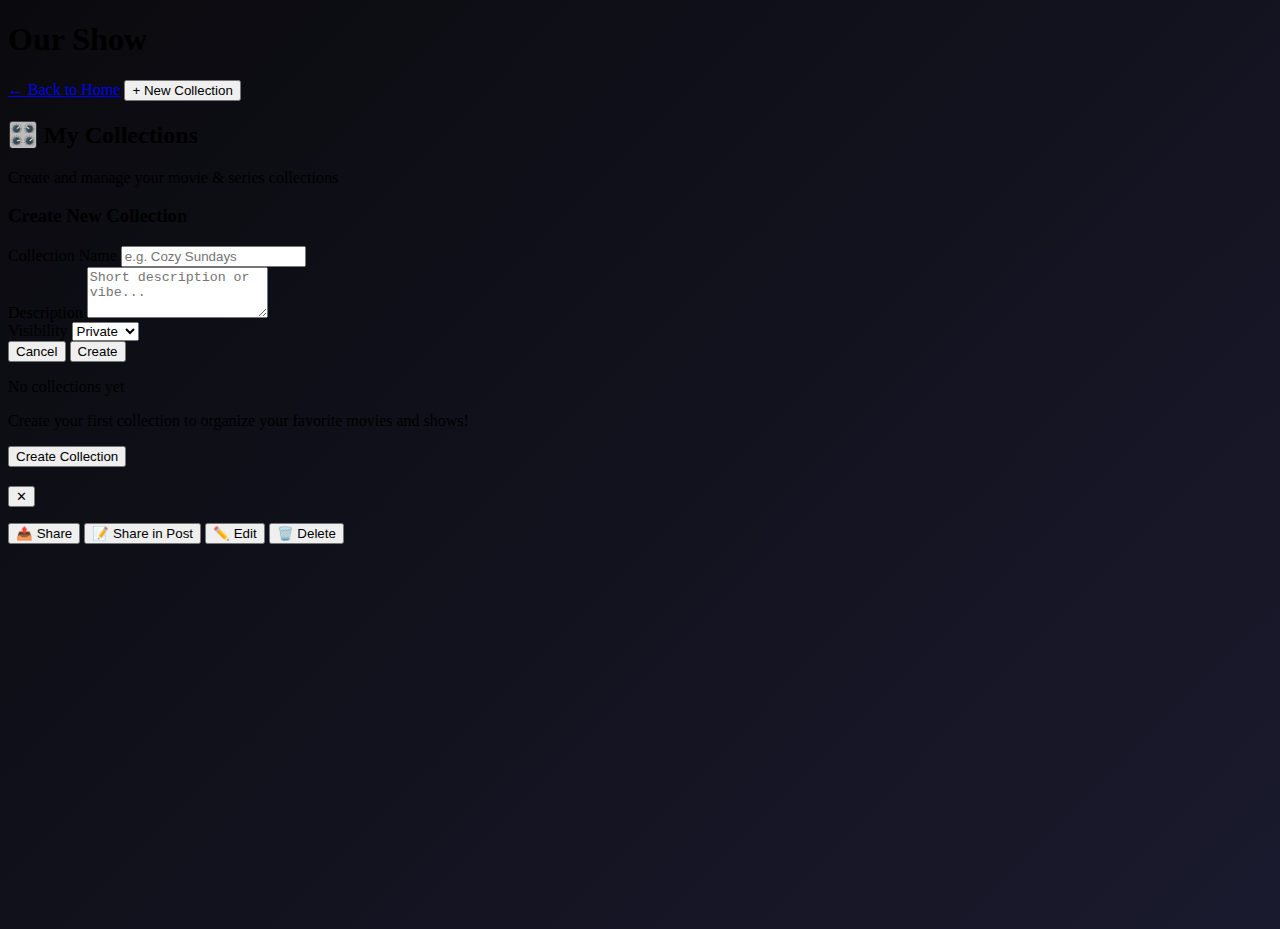
<file: collection.html>
<!DOCTYPE html>
<html lang="en">
<head>
  <!-- Favicon using emoji -->
  <link rel="icon" href="data:image/svg+xml,<svg xmlns=%22http://www.w3.org/2000/svg%22 viewBox=%220 0 100 100%22><text y=%22.9em%22 font-size=%2290%22>🎬</text></svg>">
  <meta charset="UTF-8" />
  <meta name="viewport" content="width=device-width, initial-scale=1.0" />
  <title>My Collections - OurShow</title>
  <script src="https://cdn.tailwindcss.com"></script>
  <style>
    body {
      background: linear-gradient(135deg, #0a0a0e 0%, #1a1a2e 100%);
      min-height: 100vh;
    }
    .collection-card {
      transition: transform 0.3s, box-shadow 0.3s;
    }
    .collection-card:hover {
      transform: translateY(-5px);
      box-shadow: 0 10px 30px rgba(0, 234, 255, 0.3);
    }
    .movie-item {
      transition: transform 0.2s;
    }
    .movie-item:hover {
      transform: scale(1.05);
    }
  </style>
</head>
<body class="bg-gray-900 text-white font-sans">
  <!-- Header -->
  <header class="bg-gray-800 shadow-md p-4 sticky top-0 z-50">
    <div class="flex items-center justify-between max-w-6xl mx-auto">
      <h1 class="text-3xl font-bold select-none cursor-pointer" onclick="location.href='index.html'">
        <span class="bg-white text-black px-2 py-1 rounded">Our</span>
        <span class="text-red-500">Show</span>
      </h1>
      <div class="flex gap-2">
        <a href="index.html" class="bg-red-600 hover:bg-red-700 text-white px-4 py-2 rounded">← Back to Home</a>
        <button id="create-collection-btn" class="bg-green-600 hover:bg-green-700 text-white px-4 py-2 rounded">+ New Collection</button>
      </div>
    </div>
  </header>

  <main class="p-4 max-w-6xl mx-auto">
    <div class="mb-6">
      <h2 class="text-4xl font-bold mb-2">🎛️ My Collections</h2>
      <p class="text-gray-400">Create and manage your movie & series collections</p>
    </div>

    <!-- Create Collection Modal -->
    <div id="create-modal" class="hidden fixed inset-0 bg-black bg-opacity-80 flex items-center justify-center z-50 p-4">
      <div class="bg-gray-800 rounded-xl p-6 max-w-md w-full border border-gray-700">
        <h3 class="text-2xl font-bold mb-4">Create New Collection</h3>
        <div class="space-y-4">
          <div>
            <label class="block text-sm font-medium mb-2">Collection Name</label>
            <input type="text" id="new-collection-name" placeholder="e.g. Cozy Sundays" 
                   class="w-full px-4 py-2 bg-gray-700 border border-gray-600 rounded-lg focus:outline-none focus:border-red-500">
          </div>
          <div>
            <label class="block text-sm font-medium mb-2">Description</label>
            <textarea id="new-collection-desc" placeholder="Short description or vibe..." rows="3"
                     class="w-full px-4 py-2 bg-gray-700 border border-gray-600 rounded-lg focus:outline-none focus:border-red-500"></textarea>
          </div>
          <div>
            <label class="block text-sm font-medium mb-2">Visibility</label>
            <select id="new-collection-visibility" class="w-full px-4 py-2 bg-gray-700 border border-gray-600 rounded-lg focus:outline-none focus:border-red-500">
              <option value="private">Private</option>
              <option value="friends">Friends</option>
              <option value="public">Public</option>
            </select>
          </div>
          <div class="flex gap-3">
            <button id="cancel-create" class="flex-1 px-4 py-2 bg-gray-700 hover:bg-gray-600 rounded-lg">Cancel</button>
            <button id="confirm-create" class="flex-1 px-4 py-2 bg-green-600 hover:bg-green-700 rounded-lg font-semibold">Create</button>
          </div>
        </div>
      </div>
    </div>

    <!-- Collections Grid -->
    <div id="collections-container" class="grid grid-cols-1 md:grid-cols-2 lg:grid-cols-3 gap-6">
      <p class="text-gray-400 text-center py-8 col-span-full">Loading collections...</p>
    </div>

    <!-- Collection Detail Modal -->
    <div id="collection-detail-modal" class="hidden fixed inset-0 bg-black bg-opacity-90 flex items-center justify-center z-50 p-4 overflow-y-auto">
      <div class="bg-gray-800 rounded-xl p-6 max-w-4xl w-full max-h-[90vh] overflow-y-auto border border-gray-700 mt-20">
        <div class="flex items-center justify-between mb-4">
          <h3 id="detail-collection-name" class="text-2xl font-bold"></h3>
          <button id="close-detail-modal" class="text-gray-400 hover:text-white text-2xl">✕</button>
        </div>
        <p id="detail-collection-desc" class="text-gray-400 mb-4"></p>
        <div class="flex gap-2 mb-4 flex-wrap">
          <button id="share-collection-btn" class="px-4 py-2 bg-blue-600 hover:bg-blue-700 rounded-lg">📤 Share</button>
          <button id="share-in-post-btn" class="px-4 py-2 bg-purple-600 hover:bg-purple-700 rounded-lg">📝 Share in Post</button>
          <button id="edit-collection-btn" class="px-4 py-2 bg-yellow-600 hover:bg-yellow-700 rounded-lg">✏️ Edit</button>
          <button id="delete-collection-btn" class="px-4 py-2 bg-red-600 hover:bg-red-700 rounded-lg">🗑️ Delete</button>
        </div>
        <div id="collection-items-grid" class="grid grid-cols-2 sm:grid-cols-3 md:grid-cols-4 lg:grid-cols-5 gap-4">
          <!-- Items will be loaded here -->
        </div>
      </div>
    </div>
  </main>

  <script src="firebase-config.js"></script>
  <script type="module" src="collection.js"></script>
</body>
</html>
</file>
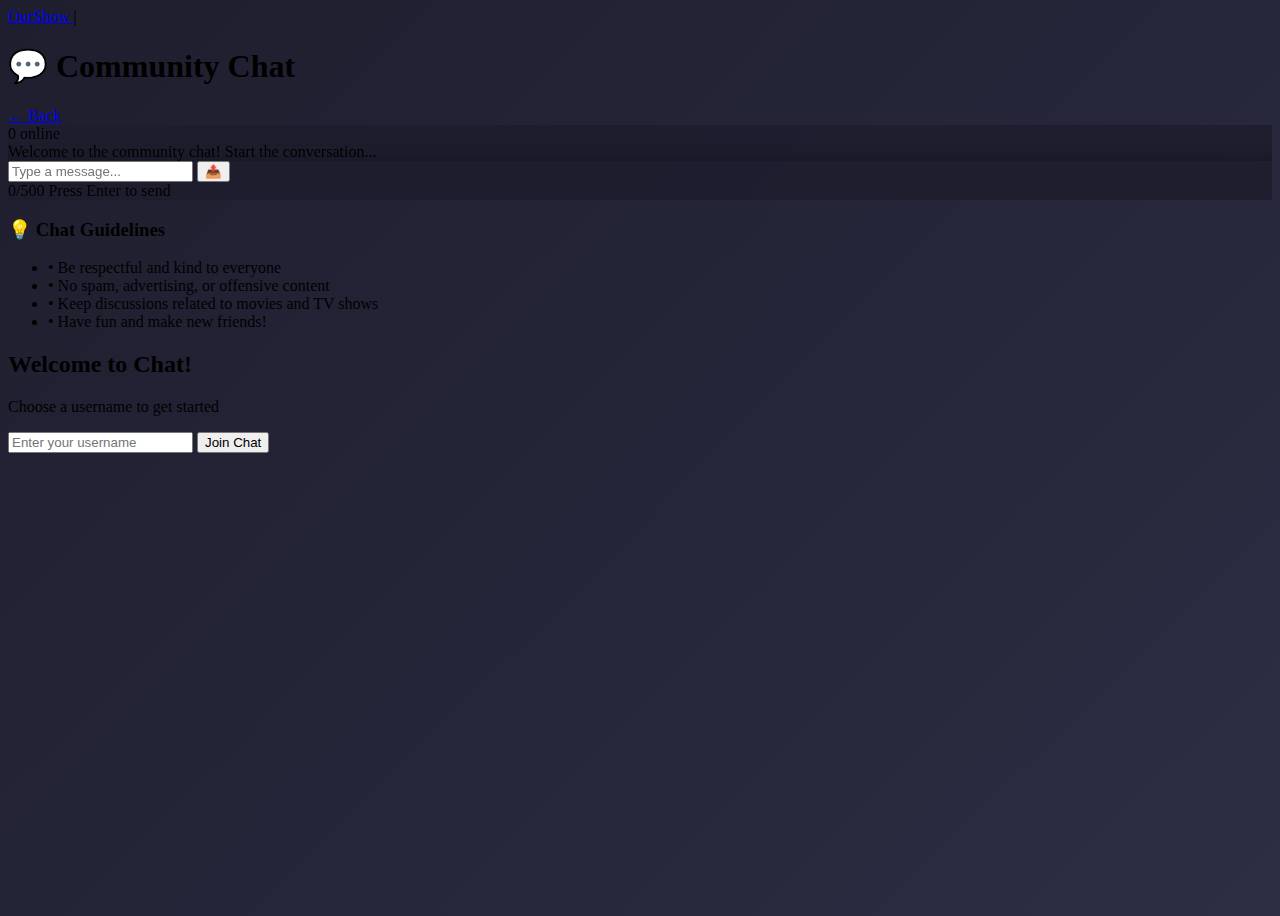
<file: community.html>
<!DOCTYPE html>
<html lang="en">
<head>
    <meta charset="UTF-8">
    <meta name="viewport" content="width=device-width, initial-scale=1.0">
    <title>Community Chat - OurShow</title>
    <script src="https://cdn.tailwindcss.com"></script>
    <style>
        body {
            background: linear-gradient(135deg, #1e1e2e 0%, #2d2d44 100%);
            min-height: 100vh;
        }
        .chat-container {
            background: rgba(30, 30, 46, 0.95);
            backdrop-filter: blur(10px);
        }
        .message-bubble {
            animation: slideIn 0.3s ease-out;
            max-width: 85%;
        }
        @media (min-width: 640px) {
            .message-bubble {
                max-width: none;
            }
        }
        @keyframes slideIn {
            from {
                opacity: 0;
                transform: translateY(10px);
            }
            to {
                opacity: 1;
                transform: translateY(0);
            }
        }
        .typing-indicator {
            display: inline-flex;
            gap: 4px;
        }
        .typing-dot {
            width: 8px;
            height: 8px;
            background: #6366f1;
            border-radius: 50%;
            animation: bounce 1.4s infinite ease-in-out;
        }
        .typing-dot:nth-child(1) { animation-delay: -0.32s; }
        .typing-dot:nth-child(2) { animation-delay: -0.16s; }
        @keyframes bounce {
            0%, 80%, 100% { transform: scale(0); }
            40% { transform: scale(1); }
        }
        .scroll-shadow {
            box-shadow: 0 -10px 20px -10px rgba(0, 0, 0, 0.3) inset;
        }
    </style>
</head>
<body class="text-gray-100">
    <!-- Header -->
    <header class="sticky top-0 z-50 bg-gray-900/95 backdrop-blur-sm border-b border-gray-800">
        <div class="container mx-auto px-4 py-4">
            <div class="flex items-center justify-between">
                <div class="flex items-center gap-3">
                    <a href="index.html" class="text-2xl font-bold bg-gradient-to-r from-indigo-500 to-purple-500 bg-clip-text text-transparent">
                        OurShow
                    </a>
                    <span class="text-gray-400">|</span>
                    <h1 class="text-xl font-semibold text-gray-200">💬 Community Chat</h1>
                </div>
                <a href="index.html" class="px-4 py-2 bg-gray-800 hover:bg-gray-700 rounded-lg transition">
                    ← Back
                </a>
            </div>
        </div>
    </header>

    <!-- Main Chat Container -->
    <div class="container mx-auto px-2 sm:px-4 py-2 sm:py-6 max-w-5xl h-[calc(100vh-80px)] sm:h-auto">
        <div class="chat-container rounded-xl sm:rounded-2xl shadow-2xl overflow-hidden border border-gray-800 h-full flex flex-col">
            <!-- Chat Info Bar -->
            <div class="bg-gray-800/50 px-3 sm:px-6 py-2 sm:py-3 border-b border-gray-700 flex-shrink-0">
                <div class="flex items-center justify-between">
                    <div class="flex items-center gap-2">
                        <div class="w-2 h-2 sm:w-3 sm:h-3 bg-green-500 rounded-full animate-pulse"></div>
                        <span class="text-xs sm:text-sm text-gray-300"><span id="online-count">0</span> online</span>
                    </div>
                    <div id="typing-status" class="text-xs sm:text-sm text-indigo-400 italic min-h-[20px] max-w-[150px] sm:max-w-none truncate"></div>
                </div>
            </div>

            <!-- Messages Display Area -->
            <div id="chat-display" class="flex-1 overflow-y-auto p-3 sm:p-6 space-y-3 sm:space-y-4 scroll-shadow">
                <!-- Messages will be inserted here -->
                <div class="text-center text-gray-500 text-xs sm:text-sm">
                    Welcome to the community chat! Start the conversation...
                </div>
            </div>

            <!-- Message Input Area -->
            <div class="bg-gray-800/50 p-2 sm:p-4 border-t border-gray-700 flex-shrink-0">
                <div class="flex gap-2 sm:gap-3">
                    <input 
                        type="text" 
                        id="message-input" 
                        placeholder="Type a message..." 
                        class="flex-1 px-3 sm:px-4 py-2 sm:py-3 text-sm sm:text-base bg-gray-900 border border-gray-700 rounded-lg focus:outline-none focus:border-indigo-500 focus:ring-2 focus:ring-indigo-500/20 transition"
                        maxlength="500"
                    >
                    <button 
                        id="send-btn" 
                        class="px-4 sm:px-6 py-2 sm:py-3 text-sm sm:text-base bg-indigo-600 hover:bg-indigo-700 rounded-lg font-semibold transition disabled:opacity-50 disabled:cursor-not-allowed"
                    >
                        📤
                    </button>
                </div>
                <div class="mt-1 sm:mt-2 text-xs text-gray-500 flex justify-between">
                    <span id="char-count">0/500</span>
                    <span class="hidden sm:inline">Press Enter to send</span>
                </div>
            </div>
        </div>

        <!-- Chat Guidelines - Hidden on mobile -->
        <div class="mt-4 sm:mt-6 bg-gray-800/30 rounded-lg p-3 sm:p-4 border border-gray-700 hidden sm:block">
            <h3 class="font-semibold text-sm mb-2 text-gray-300">💡 Chat Guidelines</h3>
            <ul class="text-xs text-gray-400 space-y-1">
                <li>• Be respectful and kind to everyone</li>
                <li>• No spam, advertising, or offensive content</li>
                <li>• Keep discussions related to movies and TV shows</li>
                <li>• Have fun and make new friends!</li>
            </ul>
        </div>
    </div>

    <!-- Username Modal -->
    <div id="name-modal" class="fixed inset-0 bg-black/70 backdrop-blur-sm flex items-center justify-center z-50 hidden p-4">
        <div class="bg-gray-900 rounded-xl sm:rounded-2xl p-6 sm:p-8 max-w-md w-full border border-gray-700 shadow-2xl">
            <h2 class="text-xl sm:text-2xl font-bold mb-3 sm:mb-4 bg-gradient-to-r from-indigo-500 to-purple-500 bg-clip-text text-transparent">
                Welcome to Chat!
            </h2>
            <p class="text-sm sm:text-base text-gray-400 mb-4 sm:mb-6">Choose a username to get started</p>
            <input 
                type="text" 
                id="username-input" 
                placeholder="Enter your username" 
                class="w-full px-3 sm:px-4 py-2 sm:py-3 text-sm sm:text-base bg-gray-800 border border-gray-700 rounded-lg focus:outline-none focus:border-indigo-500 focus:ring-2 focus:ring-indigo-500/20 mb-3 sm:mb-4"
                maxlength="20"
            >
            <button 
                id="save-username" 
                class="w-full px-4 sm:px-6 py-2 sm:py-3 text-sm sm:text-base bg-indigo-600 hover:bg-indigo-700 rounded-lg font-semibold transition"
            >
                Join Chat
            </button>
        </div>
    </div>

    <!-- Load Firebase config first as module -->
    <script type="module" src="firebase-config.js"></script>
    <script type="module" src="community.js"></script>
</body>
</html>
</file>
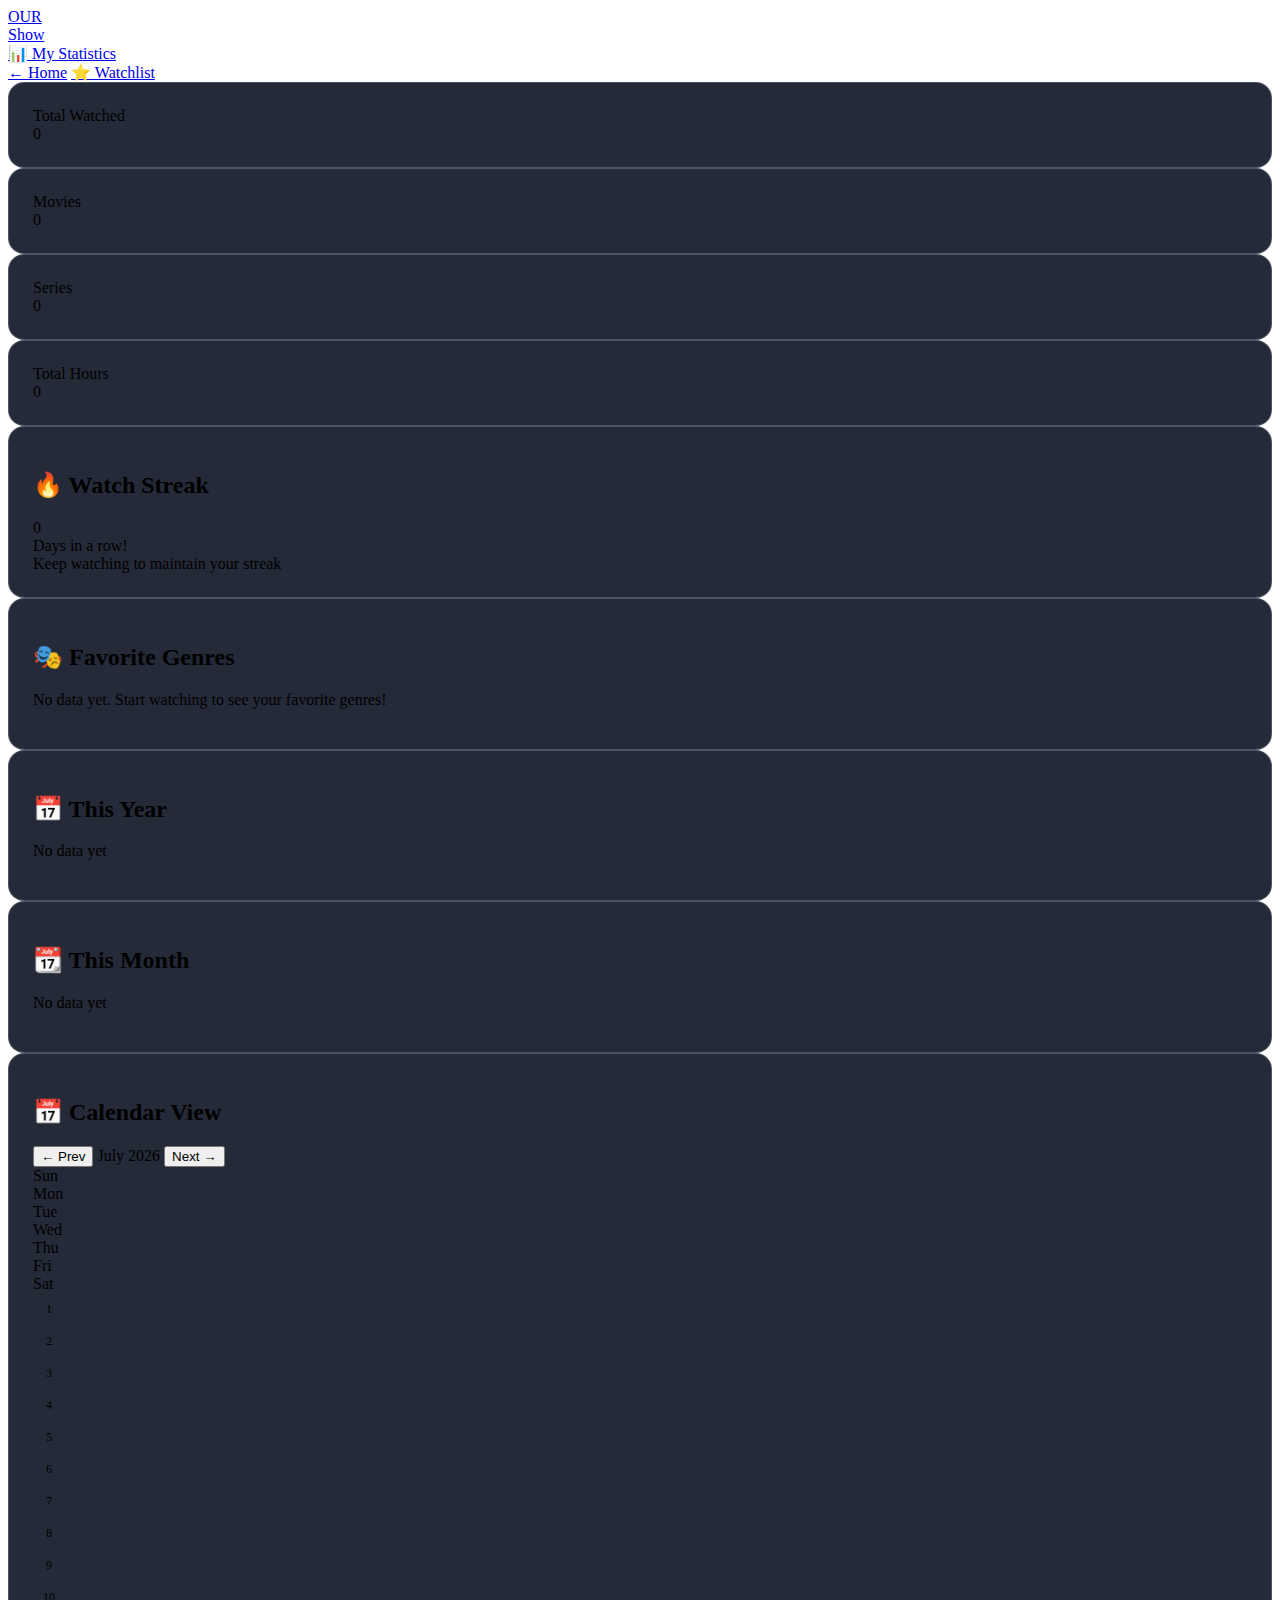
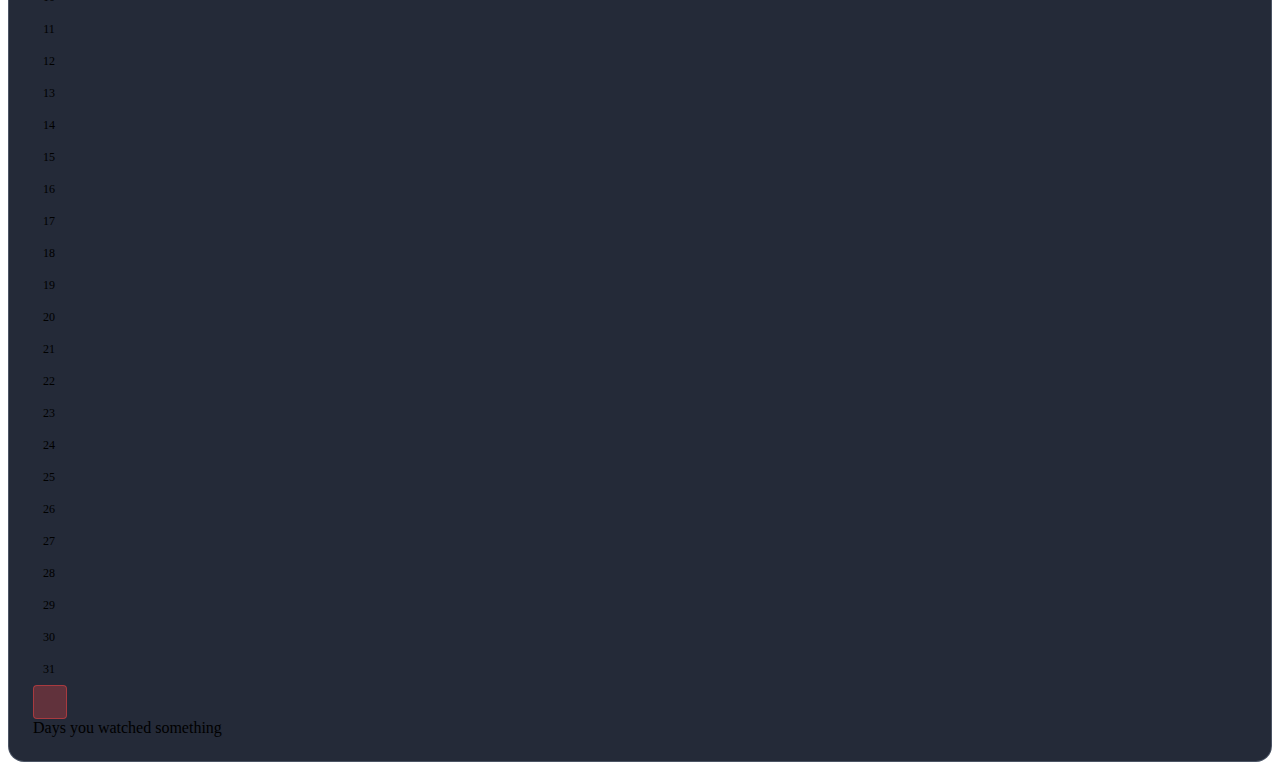
<file: stats.html>
<!DOCTYPE html>
<html lang="en">
<head>
  <meta charset="UTF-8">
  <meta name="viewport" content="width=device-width, initial-scale=1.0">
  <title>My Stats - OurShow</title>
  <link rel="icon" type="image/png" sizes="32x32" href="/icons/icon-192x192.png">
  <script src="https://cdn.tailwindcss.com"></script>
  <link rel="stylesheet" href="style.css">
  <style>
    .stat-card {
      background: rgba(17, 24, 39, 0.92);
      border: 1px solid rgba(148, 163, 184, 0.35);
      border-radius: 1rem;
      padding: 1.5rem;
      transition: transform 0.2s, box-shadow 0.2s;
    }
    .stat-card:hover {
      transform: translateY(-2px);
      box-shadow: 0 12px 30px rgba(239, 68, 68, 0.2);
    }
    .progress-bar {
      height: 8px;
      background: rgba(148, 163, 184, 0.2);
      border-radius: 4px;
      overflow: hidden;
    }
    .progress-fill {
      height: 100%;
      background: linear-gradient(90deg, #ef4444, #ec4899);
      transition: width 0.3s ease;
    }
    .calendar-day {
      width: 32px;
      height: 32px;
      border-radius: 4px;
      display: flex;
      align-items: center;
      justify-content: center;
      font-size: 0.75rem;
      cursor: pointer;
      transition: all 0.2s;
    }
    .calendar-day.has-watched {
      background: rgba(239, 68, 68, 0.3);
      border: 1px solid rgba(239, 68, 68, 0.5);
    }
    .calendar-day.has-watched:hover {
      background: rgba(239, 68, 68, 0.5);
      transform: scale(1.1);
    }
  </style>
</head>
<body class="bg-gray-900 text-white font-sans">
  <!-- Header -->
  <header class="bg-gradient-to-r from-gray-900 via-gray-800 to-gray-900 shadow-xl p-4 sticky top-0 z-50 border-b border-red-600/30">
    <div class="max-w-6xl mx-auto flex items-center justify-between">
      <a href="index.html" class="flex items-center gap-3 hover:scale-105 transition-transform">
        <div class="logo-badge flex items-center justify-center rounded-lg bg-gradient-to-br from-red-600 to-red-700 px-3 py-2 shadow-lg">
          <span class="text-white font-extrabold text-lg">OUR</span>
        </div>
        <div>
          <div class="text-2xl font-extrabold bg-gradient-to-r from-red-500 to-pink-500 bg-clip-text text-transparent">Show</div>
          <div class="text-xs text-gray-400">📊 My Statistics</div>
        </div>
      </a>
      <nav class="flex items-center gap-3">
        <a href="index.html" class="px-4 py-2 rounded-lg bg-gray-700/50 hover:bg-gray-700 transition">← Home</a>
        <a href="watchlist.html" class="px-4 py-2 rounded-lg bg-yellow-600/20 hover:bg-yellow-600/40 border border-yellow-500/30 transition">⭐ Watchlist</a>
      </nav>
    </div>
  </header>

  <!-- Main Content -->
  <main class="max-w-6xl mx-auto p-4 space-y-6">
    <!-- Overview Stats -->
    <section class="grid grid-cols-1 md:grid-cols-2 lg:grid-cols-4 gap-4">
      <div class="stat-card">
        <div class="text-sm text-gray-400 mb-1">Total Watched</div>
        <div class="text-3xl font-bold text-red-500" id="total-watched">0</div>
      </div>
      <div class="stat-card">
        <div class="text-sm text-gray-400 mb-1">Movies</div>
        <div class="text-3xl font-bold text-blue-500" id="movies-watched">0</div>
      </div>
      <div class="stat-card">
        <div class="text-sm text-gray-400 mb-1">Series</div>
        <div class="text-3xl font-bold text-purple-500" id="series-watched">0</div>
      </div>
      <div class="stat-card">
        <div class="text-sm text-gray-400 mb-1">Total Hours</div>
        <div class="text-3xl font-bold text-green-500" id="total-hours">0</div>
      </div>
    </section>

    <!-- Watch Streak -->
    <section class="stat-card">
      <h2 class="text-xl font-bold mb-4">🔥 Watch Streak</h2>
      <div class="flex items-center gap-4">
        <div class="text-4xl font-bold text-orange-500" id="watch-streak">0</div>
        <div>
          <div class="text-lg font-semibold">Days in a row!</div>
          <div class="text-sm text-gray-400">Keep watching to maintain your streak</div>
        </div>
      </div>
    </section>

    <!-- Favorite Genres -->
    <section class="stat-card">
      <h2 class="text-xl font-bold mb-4">🎭 Favorite Genres</h2>
      <div id="favorite-genres" class="space-y-2">
        <p class="text-gray-400">No data yet. Start watching to see your favorite genres!</p>
      </div>
    </section>

    <!-- Yearly & Monthly Stats -->
    <section class="grid grid-cols-1 md:grid-cols-2 gap-4">
      <div class="stat-card">
        <h2 class="text-xl font-bold mb-4">📅 This Year</h2>
        <div id="yearly-stats" class="space-y-2">
          <p class="text-gray-400">No data yet</p>
        </div>
      </div>
      <div class="stat-card">
        <h2 class="text-xl font-bold mb-4">📆 This Month</h2>
        <div id="monthly-stats" class="space-y-2">
          <p class="text-gray-400">No data yet</p>
        </div>
      </div>
    </section>

    <!-- Calendar View -->
    <section class="stat-card">
      <h2 class="text-xl font-bold mb-4">📅 Calendar View</h2>
      <div class="mb-4 flex items-center gap-4">
        <button onclick="changeCalendarMonth(-1)" class="px-3 py-1 rounded bg-gray-700 hover:bg-gray-600">← Prev</button>
        <span class="font-semibold" id="calendar-month-year"></span>
        <button onclick="changeCalendarMonth(1)" class="px-3 py-1 rounded bg-gray-700 hover:bg-gray-600">Next →</button>
      </div>
      <div id="calendar-view" class="grid grid-cols-7 gap-2">
        <!-- Calendar will be generated here -->
      </div>
      <div class="mt-4 text-sm text-gray-400">
        <div class="flex items-center gap-2">
          <div class="calendar-day has-watched"></div>
          <span>Days you watched something</span>
        </div>
      </div>
    </section>

    <!-- Note: Watchlist items are displayed in watchlist.html, not here -->
    <!-- Stats page only shows calculated statistics from watchlist data -->

    <!-- Series Progress -->
    <section class="stat-card" id="series-progress-section" style="display: none;">
      <h2 class="text-xl font-bold mb-4">📺 Series Progress</h2>
      <div id="series-progress-list" class="space-y-4">
        <!-- Series progress will be shown here -->
      </div>
    </section>
  </main>

  <!-- Scripts -->
  <script src="firebase-config.js"></script>
  <script src="stats.js"></script>
  <script type="module">
    import { waitForFirebase } from './firebase-config.js';
    
    let currentCalendarDate = new Date();
    let watchedItems = [];
    
    // Wait for Firebase and auth before loading stats
    async function initializeStatsPage() {
      try {
        await waitForFirebase();
        const { onAuthStateChanged } = await import('https://www.gstatic.com/firebasejs/12.6.0/firebase-auth.js');
        const auth = window.authMod;
        
        if (!auth) {
          console.error('Auth not available');
          return;
        }
        
        // Wait for auth state
        onAuthStateChanged(auth, async (user) => {
          if (user) {
            console.log('✅ User authenticated, loading stats...');
            // Initialize stats module
            if (typeof window.initStats === 'function') {
              await window.initStats();
            }
            // Wait a bit for data to load
            await new Promise(resolve => setTimeout(resolve, 800));
            await loadStats();
          } else {
            console.log('⚠️ No user logged in, loading from localStorage');
            // Still try to load from localStorage
            await loadStats();
          }
        });
        
        // Also try immediately if user is already logged in
        if (auth.currentUser) {
          console.log('✅ User already logged in, initializing...');
          if (typeof window.initStats === 'function') {
            await window.initStats();
          }
          await new Promise(resolve => setTimeout(resolve, 800));
          await loadStats();
        } else {
          // No user, try loading from localStorage after a delay
          setTimeout(() => loadStats(), 1000);
        }
      } catch (error) {
        console.error('Error initializing stats page:', error);
        // Fallback: try loading anyway
        await loadStats();
      }
    }
    
    async function loadStats() {
      console.log('📊 Loading stats...');
      
      // Get watched items from stats.js
      if (typeof window.loadWatchedItems === 'function') {
        await window.loadWatchedItems();
      }
      
      // Wait a moment for data to sync
      await new Promise(resolve => setTimeout(resolve, 300));
      
      // Get watched items array
      if (typeof window.getWatchedItems === 'function') {
        watchedItems = window.getWatchedItems();
      } else {
        // Fallback: try to get from localStorage
        const localWatched = JSON.parse(localStorage.getItem('ourshow_watched') || '{}');
        watchedItems = Object.values(localWatched);
      }
      
      console.log('📦 Watched items loaded:', watchedItems.length, watchedItems);
      
      if (typeof window.calculateStats !== 'function') {
        console.error('calculateStats function not available');
        return;
      }
      
      const stats = window.calculateStats();
      
      // Update overview
      document.getElementById('total-watched').textContent = stats.totalWatched;
      document.getElementById('movies-watched').textContent = stats.moviesWatched;
      document.getElementById('series-watched').textContent = stats.seriesWatched;
      document.getElementById('total-hours').textContent = Math.round(stats.totalHours);
      document.getElementById('watch-streak').textContent = stats.watchStreak;
      
      // Favorite genres
      const genresEl = document.getElementById('favorite-genres');
      if (Object.keys(stats.favoriteGenres).length > 0) {
        genresEl.innerHTML = Object.entries(stats.favoriteGenres)
          .map(([genre, count]) => `
            <div class="flex items-center justify-between">
              <span>${genre}</span>
              <div class="flex items-center gap-2">
                <div class="progress-bar w-32">
                  <div class="progress-fill" style="width: ${(count / stats.totalWatched) * 100}%"></div>
                </div>
                <span class="text-sm font-semibold">${count}</span>
              </div>
            </div>
          `).join('');
      }
      
      // Yearly stats
      const yearlyEl = document.getElementById('yearly-stats');
      const currentYear = new Date().getFullYear();
      if (stats.yearlyStats[currentYear]) {
        yearlyEl.innerHTML = `
          <div class="text-2xl font-bold text-red-500">${stats.yearlyStats[currentYear]}</div>
          <div class="text-sm text-gray-400">titles watched this year</div>
        `;
      }
      
      // Monthly stats
      const monthlyEl = document.getElementById('monthly-stats');
      const currentMonth = `${currentYear}-${String(new Date().getMonth() + 1).padStart(2, '0')}`;
      if (stats.monthlyStats[currentMonth]) {
        monthlyEl.innerHTML = `
          <div class="text-2xl font-bold text-blue-500">${stats.monthlyStats[currentMonth]}</div>
          <div class="text-sm text-gray-400">titles watched this month</div>
        `;
      }
      
      // Note: Watchlist items are displayed in watchlist.html, not here
      // Stats page only uses watchlist data for calculations (totals, genres, hours, etc.)
      
      // Calendar view
      renderCalendar(stats.calendarView);
      
      // Series progress
      await loadSeriesProgress();
      renderSeriesProgress();
    }
    
    function renderCalendar(calendarData) {
      const year = currentCalendarDate.getFullYear();
      const month = currentCalendarDate.getMonth();
      
      document.getElementById('calendar-month-year').textContent = 
        currentCalendarDate.toLocaleDateString('en-US', { month: 'long', year: 'numeric' });
      
      const firstDay = new Date(year, month, 1);
      const lastDay = new Date(year, month + 1, 0);
      const daysInMonth = lastDay.getDate();
      const startingDayOfWeek = firstDay.getDay();
      
      const calendarEl = document.getElementById('calendar-view');
      calendarEl.innerHTML = '';
      
      // Day labels
      ['Sun', 'Mon', 'Tue', 'Wed', 'Thu', 'Fri', 'Sat'].forEach(day => {
        const label = document.createElement('div');
        label.className = 'text-center text-sm font-semibold text-gray-400';
        label.textContent = day;
        calendarEl.appendChild(label);
      });
      
      // Empty cells for days before month starts
      for (let i = 0; i < startingDayOfWeek; i++) {
        const empty = document.createElement('div');
        calendarEl.appendChild(empty);
      }
      
      // Days of month
      for (let day = 1; day <= daysInMonth; day++) {
        const dateStr = `${year}-${String(month + 1).padStart(2, '0')}-${String(day).padStart(2, '0')}`;
        const hasWatched = calendarData[dateStr] && calendarData[dateStr].length > 0;
        
        const dayEl = document.createElement('div');
        dayEl.className = `calendar-day ${hasWatched ? 'has-watched' : ''}`;
        dayEl.textContent = day;
        if (hasWatched) {
          dayEl.title = `${calendarData[dateStr].length} title(s) watched`;
          dayEl.onclick = () => showDayDetails(dateStr, calendarData[dateStr]);
        }
        calendarEl.appendChild(dayEl);
      }
    }
    
    function changeCalendarMonth(direction) {
      currentCalendarDate.setMonth(currentCalendarDate.getMonth() + direction);
      loadStats();
    }
    
    function showDayDetails(dateStr, items) {
      alert(`Watched on ${dateStr}:\n${items.map(i => `• ${i.title}`).join('\n')}`);
    }
    
    function showWatchedDetails(id) {
      // Could open modal with details
      console.log('Show details for:', id);
    }
    
    async function renderSeriesProgress() {
      const progress = getSeriesProgress();
      const section = document.getElementById('series-progress-section');
      const list = document.getElementById('series-progress-list');
      
      if (Object.keys(progress).length === 0) {
        section.style.display = 'none';
        return;
      }
      
      section.style.display = 'block';
      list.innerHTML = Object.entries(progress).map(([key, prog]) => `
        <div class="bg-gray-800 rounded-lg p-4">
          <div class="flex items-center justify-between mb-2">
            <div>
              <div class="font-semibold">Series ID: ${prog.seriesId}</div>
              <div class="text-sm text-gray-400">Season ${prog.seasonNum}</div>
            </div>
            <div class="text-sm text-gray-400">
              ${prog.lastWatched ? new Date(prog.lastWatched).toLocaleDateString() : ''}
            </div>
          </div>
          <div class="progress-bar">
            <div class="progress-fill" style="width: ${prog.totalEpisodes ? (prog.episodeNum / prog.totalEpisodes) * 100 : 0}%"></div>
          </div>
          <div class="text-xs text-gray-400 mt-1">
            Episode ${prog.episodeNum}${prog.totalEpisodes ? ` of ${prog.totalEpisodes}` : ''}
          </div>
        </div>
      `).join('');
    }
    
    // Initialize on page load
    window.addEventListener('load', () => {
      initializeStatsPage();
    });
  </script>
</body>
</html>
</file>
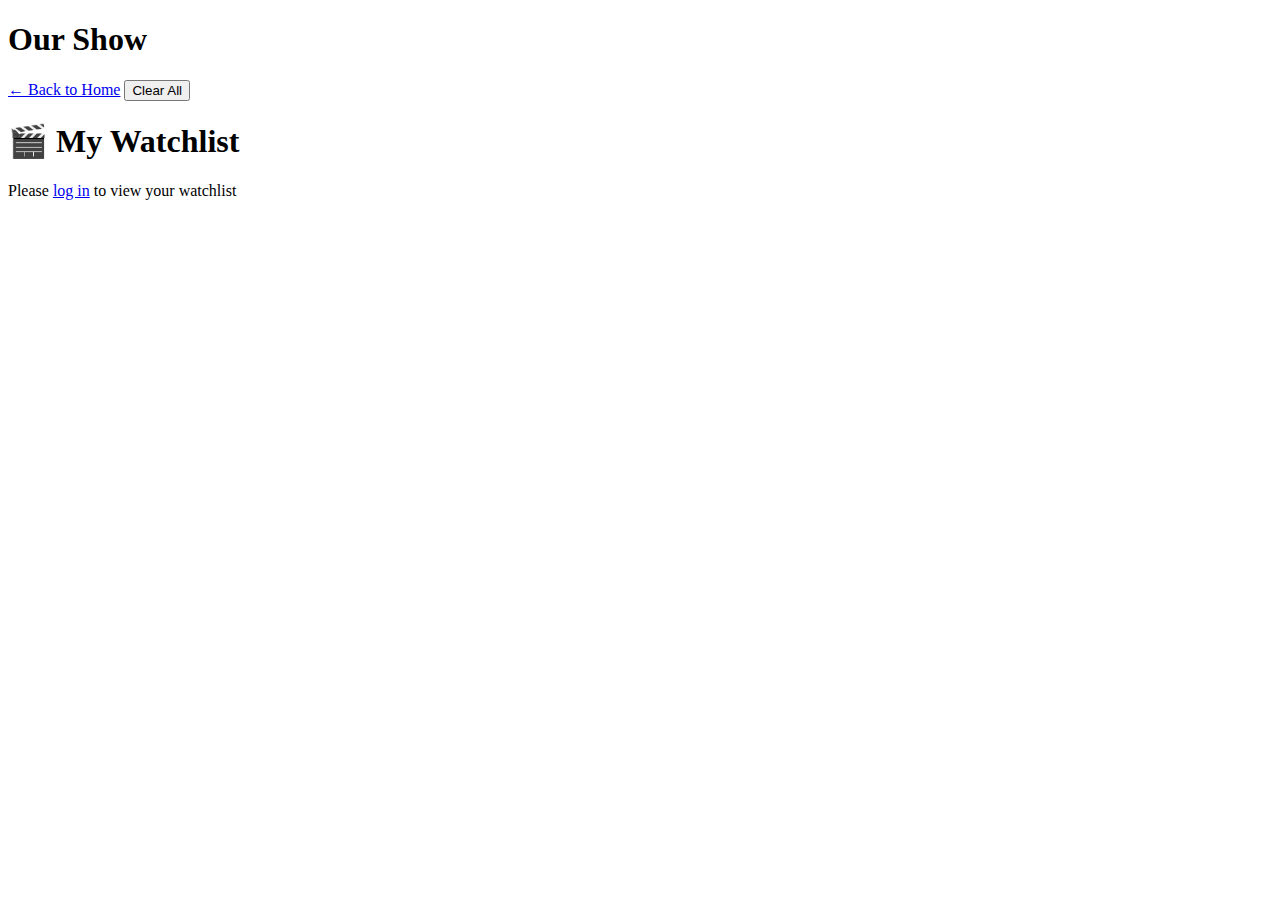
<file: watchlist.html>
<!DOCTYPE html>
<html lang="en">
<head>
  <meta charset="utf-8" />
  <meta name="viewport" content="width=device-width,initial-scale=1" />
  <title>My Watchlist - OurShow</title>
  <script src="https://cdn.tailwindcss.com"></script>
  <link rel="manifest" href="/manifest.webmanifest" />
  <link rel="icon" href="favicon.ico" />
  <script src="firebase-config.js"></script>
  <script src="config.js"></script>
</head>
<body class="bg-gray-900 text-white font-sans">

  <!-- Header -->
  <header class="bg-gray-800 shadow-md p-4">
    <div class="flex items-center justify-between">
      <h1 class="text-3xl font-bold select-none cursor-pointer" onclick="location.href='index.html'">
        <span class="bg-white text-black px-2 py-1 rounded">Our</span>
        <span class="text-red-500">Show</span>
      </h1>
      <div class="flex gap-2">
        <a href="index.html" class="bg-red-600 hover:bg-red-700 text-white px-4 py-2 rounded">← Back to Home</a>
        <button id="clear-all-btn" class="bg-orange-600 hover:bg-orange-700 text-white px-4 py-2 rounded hidden">Clear All</button>
      </div>
    </div>
  </header>

  <main class="p-4 max-w-6xl mx-auto">
    <h1 class="text-4xl font-bold mb-6">🎬 My Watchlist</h1>
    
    <div id="watchlist-container" class="space-y-4 min-h-96">
      <p class="text-gray-400 text-center py-8">Loading your watchlist...</p>
    </div>
  </main>

  <!-- Modal -->
  <div id="item-modal" class="hidden fixed inset-0 bg-black bg-opacity-80 flex items-center justify-center z-50 overflow-y-auto">
    <!-- Content filled by JavaScript -->
  </div>

  <script type="module" src="watchlist.js"></script>
</body>
</html>
</file>
<file: style.css>
/* style.css - Additional styles for OurShow */
/* Most styles are inline in HTML files, this file exists to prevent 404 errors */
</file>
